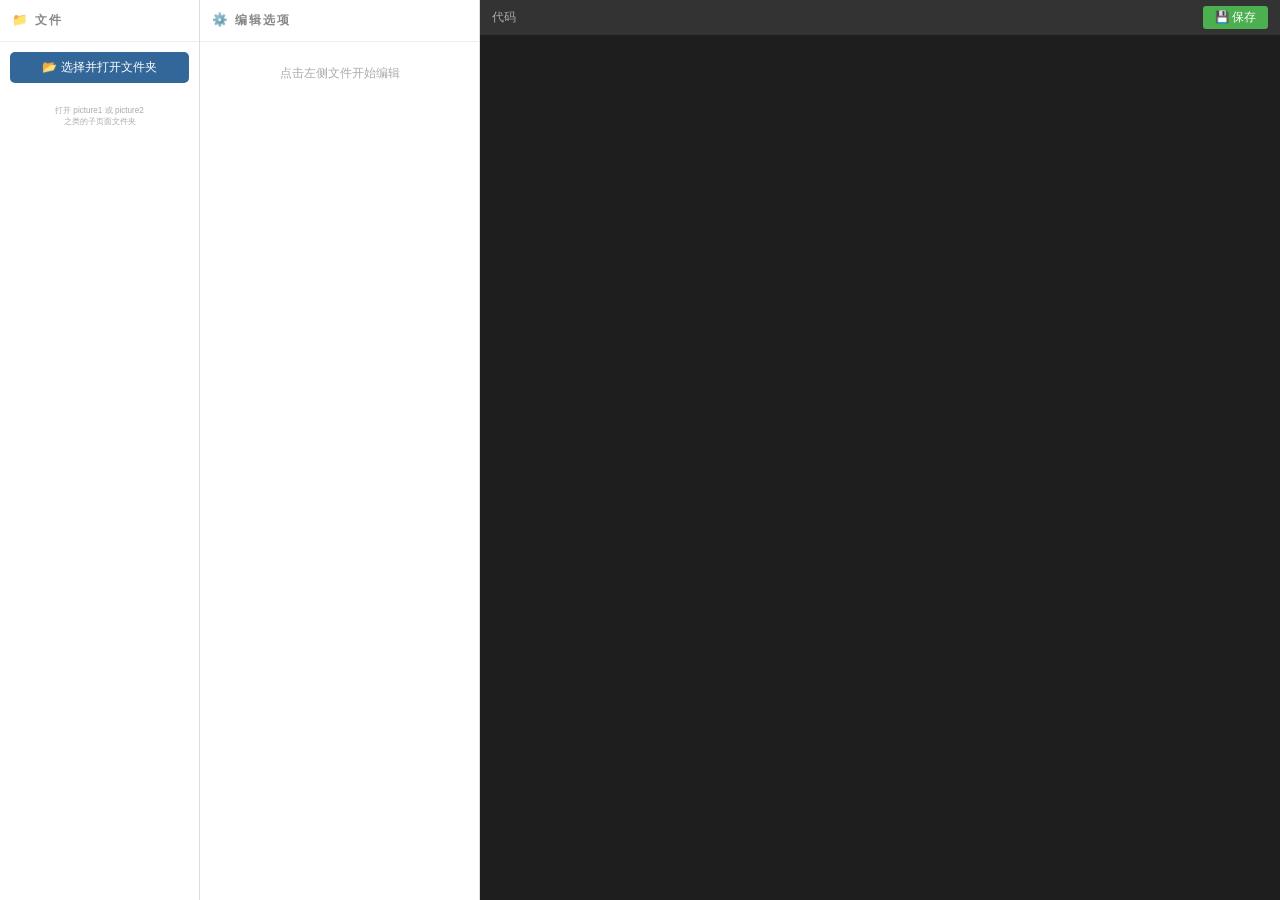
<file: photo/picture编辑器.html>
<!DOCTYPE html>
<html lang="zh-CN">
<head>
<meta charset="utf-8">
<meta name="viewport" content="width=device-width, initial-scale=1.0">
<title>Picture 编辑器</title>
<style>
*{margin:0;padding:0;box-sizing:border-box}
body{background:#f0ebe3;font-family:"Microsoft YaHei",sans-serif;display:flex;height:100vh;overflow:hidden}
.sidebar{width:200px;background:#fff;border-right:1px solid #ddd;display:flex;flex-direction:column}
.sidebar h3{padding:12px;font-size:.78em;color:#888;letter-spacing:2px;border-bottom:1px solid #eee;flex-shrink:0}
.sidebar button.open-btn{margin:10px;padding:7px;background:#369;color:#fff;border:none;border-radius:5px;cursor:pointer;font-size:.75em;flex-shrink:0}
.sidebar .tree{flex:1;overflow-y:auto;padding:4px;font-size:.73em}
.tree .item{padding:3px 8px;cursor:pointer;display:flex;align-items:center;gap:4px;border-radius:3px;color:#555;white-space:nowrap;overflow:hidden;text-overflow:ellipsis}
.tree .item:hover{background:#f0f4f8}
.tree .item.active{background:#e8f0f8;color:#369;font-weight:bold}
.tree .item.dir{color:#369}
.panel{width:280px;background:#fff;border-right:1px solid #ddd;display:flex;flex-direction:column;overflow:hidden}
.panel h3{padding:12px;font-size:.78em;color:#888;letter-spacing:2px;border-bottom:1px solid #eee;flex-shrink:0}
.panel .opts{flex:1;overflow-y:auto;padding:12px}
.panel label{display:block;font-size:.72em;color:#888;margin:10px 0 2px}
.panel input,.panel textarea{width:100%;padding:6px 8px;border:1px solid #ddd;border-radius:4px;font-size:.75em;font-family:inherit;margin-bottom:4px}
.panel textarea{min-height:80px;resize:vertical}
.panel button{padding:6px 12px;border:none;border-radius:4px;cursor:pointer;font-size:.75em;margin:4px 2px}
.panel .btn-insert{background:#369;color:#fff}
.panel .btn-save{background:#4caf50;color:#fff;width:100%;margin-top:8px}
.panel .b{font-size:.75em;color:#666;margin-top:12px;display:block}
.code{flex:1;display:flex;flex-direction:column;background:#1e1e1e}
.code .bar{background:#333;padding:6px 12px;display:flex;align-items:center;gap:8px}
.code .bar span{font-size:.72em;color:#aaa}
.code textarea{flex:1;padding:14px;border:none;font-family:"Consolas","Courier New",monospace;font-size:.78em;line-height:1.6;resize:none;outline:none;background:#1e1e1e;color:#d4d4d4}
.msg{position:fixed;bottom:20px;left:50%;transform:translateX(-50%);padding:8px 20px;background:#333;color:#fff;border-radius:20px;font-size:.78em;opacity:0;transition:opacity .3s;z-index:99}
.msg.show{opacity:1}
</style>
</head>
<body>

<div class="sidebar">
  <h3>📁 文件</h3>
  <button class="open-btn" onclick="openFolder()">📂 选择并打开文件夹</button>
  <div class="tree" id="fileTree"><p style="font-size:.7em;color:#aaa;text-align:center;padding:8px">打开 picture1 或 picture2<br>之类的子页面文件夹</p></div>
</div>

<div class="panel">
  <h3>⚙️ 编辑选项</h3>
  <div class="opts" id="editOpts">
    <p style="font-size:.73em;color:#aaa;text-align:center;padding:12px">点击左侧文件开始编辑</p>
  </div>
</div>

<div class="code">
  <div class="bar">
    <span id="codeLabel">代码</span>
    <span style="flex:1"></span>
    <button onclick="saveFile()" style="padding:4px 12px;background:#4caf50;color:#fff;border:none;border-radius:3px;cursor:pointer;font-size:.72em">💾 保存</button>
  </div>
  <textarea id="codeEditor" oninput="updateCode()" spellcheck="false"></textarea>
</div>
<div class="msg" id="msg"></div>

<script>
let dirHandle=null,curFile=null,curPath='',curType='';

function showMsg(t){const m=document.getElementById('msg');m.textContent=t;m.classList.add('show');setTimeout(()=>m.classList.remove('show'),2500)}

async function openFolder(){try{dirHandle=await window.showDirectoryPicker();await refreshTree();showMsg('✅ 已打开文件夹')}catch(e){if(e.name!=='AbortError')showMsg('需要Chrome/Edge')}}

async function refreshTree(){
  const t=document.getElementById('fileTree');t.innerHTML='';
  await scanDir(t,dirHandle,'');
}
async function scanDir(container,handle,path){
  const e=[];for await(const[n,h]of handle.entries())e.push({n,handle:h,kind:h.kind});
  e.sort((a,b)=>a.kind===b.kind?a.n.localeCompare(b.n):a.kind==='directory'?-1:1);
  for(const x of e){
    if(x.kind==='directory'){
      const d=document.createElement('div');d.className='item dir';
      d.innerHTML=`📁 ${x.n}`;
      const sub=document.createElement('div');sub.style.paddingLeft='12px';sub.style.display='none';
      d.onclick=()=>{sub.style.display=sub.style.display==='none'?'block':'none'};
      container.appendChild(d);container.appendChild(sub);
      await scanDir(sub,x.handle,path+x.n+'/');
    }else{
      const d=document.createElement('div');d.className='item';
      const ext=x.n.split('.').pop();
      const icons={html:'📄',css:'🎨',jpg:'🖼',png:'🖼',gif:'🖼'};
      d.innerHTML=`${icons[ext]||'📎'} ${x.n}`;
      d.onclick=async()=>{
        document.querySelectorAll('.tree .item').forEach(el=>el.classList.remove('active'));
        d.classList.add('active');
        await openFile(x.handle,x.n,path);
      };
      container.appendChild(d);
    }
  }
}

async function openFile(handle,name,path){
  const f=await handle.getFile();const t=await f.text();
  curFile=handle;curPath=path+name;curType=name.endsWith('.css')?'css':'html';
  document.getElementById('codeEditor').value=t;
  document.getElementById('codeLabel').textContent='📄 '+name;
  renderOpts(curType);
}

function renderOpts(type){
  const el=document.getElementById('editOpts');
  if(type==='html'){
    el.innerHTML=`
      <b class="b">🖼 主图片</b>
      <label>图片路径</label><input type="text" id="optPicSrc" value="picture/img.jpg">
      <button class="btn-insert" onclick="insertPic()">＋ 插入图片到光标位置</button>

      <b class="b">📝 文字描述</b>
      <label>描述内容</label><textarea id="optPicText" placeholder="在这里写描述文字……"></textarea>
      <button class="btn-insert" onclick="insertText()">＋ 插入文字到光标位置</button>

      <b class="b">📋 其他</b>
      <div style="font-size:.7em;color:#aaa;line-height:1.4">图片和文字会自动居中对齐。<br>也可直接在右侧代码编辑器中修改。<br>本地选择图片链接 → 粘贴到代码中。<br>文字在代码中直接输入。</div>`;
  }else{
    el.innerHTML=`
      <b class="b">🎨 网页背景</b>
      <div style="display:flex;gap:6px"><input type="color" id="cssBg" value="#D0D0D0" onchange="updateCSS()"><input type="text" id="cssBgTxt" value="#D0D0D0" style="flex:1"></div>
      <b class="b">📦 内容区背景</b>
      <div style="display:flex;gap:6px"><input type="color" id="cssWrap" value="#FFFFFF" onchange="updateCSS()"><input type="text" id="cssWrapTxt" value="#FFFFFF" style="flex:1"></div>
      <b class="b">📝 文字颜色</b>
      <div style="display:flex;gap:6px"><input type="color" id="cssText" value="#333333" onchange="updateCSS()"><input type="text" id="cssTextTxt" value="#333333" style="flex:1"></div>
      <b class="b">🔗 链接颜色</b>
      <div style="display:flex;gap:6px"><input type="color" id="cssLink" value="#336699" onchange="updateCSS()"><input type="text" id="cssLinkTxt" value="#336699" style="flex:1"></div>
      <b class="b">🔗 hover颜色</b>
      <div style="display:flex;gap:6px"><input type="color" id="cssHover" value="#224466" onchange="updateCSS()"><input type="text" id="cssHoverTxt" value="#224466" style="flex:1"></div>
      <div style="font-size:.7em;color:#aaa;margin-top:8px;line-height:1.4">选颜色后自动替换CSS中对应色值</div>`;
  }
}

function insertPic(){
  const src=document.getElementById('optPicSrc')?.value||'picture/img.jpg';
  const code=`<img src="${src}" alt="">`;
  insertAtCursor(code);
  showMsg('✅ 图片已插入');
}
function insertText(){
  const text=document.getElementById('optPicText')?.value||'文字描述';
  const code=`<p>${text}</p>`;
  insertAtCursor(code);
  showMsg('✅ 文字已插入');
}
function insertAtCursor(code){
  const ed=document.getElementById('codeEditor');
  const pos=ed.selectionStart||ed.value.length;
  ed.value=ed.value.substring(0,pos)+'\n'+code+'\n'+ed.value.substring(pos);
}

function updateCSS(){
  const map={cssBg:{rx:/body\{background:#[0-9a-fA-F]{3,6}/,prefix:'body{background:'},
             cssWrap:{rx:/background:#[0-9a-fA-F]{3,6}(?![^{]*body)/,prefix:'background:#'},
             cssText:{rx:/color:#[0-9a-fA-F]{3,6}(?![^{]*(background|body))/,prefix:'color:#'},
             cssLink:{rx:/a\{color:#[0-9a-fA-F]{3,6}/,prefix:'a{color:#'},
             cssHover:{rx:/a:hover\{text-decoration:underline;color:#[0-9a-fA-F]{3,6}/,prefix:'a:hover{text-decoration:underline;color:#'}};
  for(const[k,v]of Object.entries(map)){
    const el=document.getElementById(k);if(!el)continue;
    document.getElementById(k+'Txt').value=el.value;
    const ed=document.getElementById('codeEditor');
    ed.value=ed.value.replace(v.rx,v.prefix+el.value);
  }
}

function updateCode(){}
async function saveFile(){
  if(!curFile){showMsg('请先打开一个文件');return}
  const content=document.getElementById('codeEditor').value;
  try{const w=await curFile.createWritable();await w.write(content);await w.close();showMsg('✅ 已保存 '+curPath)}catch(e){showMsg('❌ 保存失败')}
}
document.addEventListener('keydown',e=>{if((e.ctrlKey||e.metaKey)&&e.key==='s'){e.preventDefault();saveFile()}});
</script>
</body>
</html>
</file>
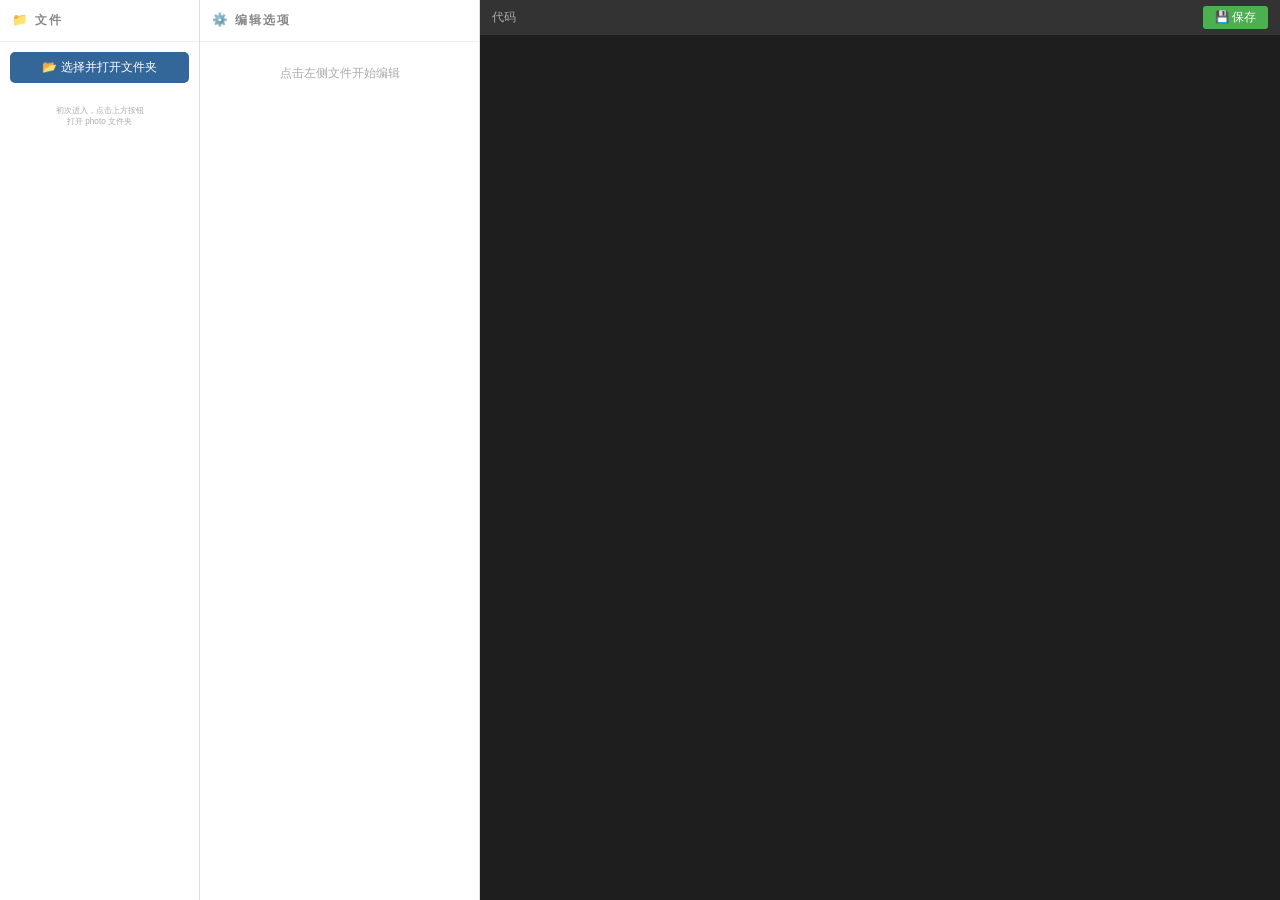
<file: photo/编辑器.html>
<!DOCTYPE html>
<html lang="zh-CN">
<head>
<meta charset="utf-8">
<meta name="viewport" content="width=device-width, initial-scale=1.0">
<title>照片编辑器</title>
<style>
*{margin:0;padding:0;box-sizing:border-box}
body{background:#f0ebe3;font-family:"Microsoft YaHei",sans-serif;display:flex;height:100vh;overflow:hidden}
/* 左侧：文件树 */
.sidebar{width:200px;background:#fff;border-right:1px solid #ddd;display:flex;flex-direction:column}
.sidebar h3{padding:12px;font-size:.78em;color:#888;letter-spacing:2px;border-bottom:1px solid #eee;flex-shrink:0}
.sidebar button.open-btn{margin:10px;padding:7px;background:#369;color:#fff;border:none;border-radius:5px;cursor:pointer;font-size:.75em;flex-shrink:0}
.sidebar .tree{flex:1;overflow-y:auto;padding:4px;font-size:.73em}
.tree .item{padding:3px 8px;cursor:pointer;display:flex;align-items:center;gap:4px;border-radius:3px;color:#555;white-space:nowrap;overflow:hidden;text-overflow:ellipsis}
.tree .item:hover{background:#f0f4f8}
.tree .item.active{background:#e8f0f8;color:#369;font-weight:bold}
.tree .item.dir{color:#369}
/* 中间：编辑面板 */
.panel{width:280px;background:#fff;border-right:1px solid #ddd;display:flex;flex-direction:column;overflow:hidden}
.panel h3{padding:12px;font-size:.78em;color:#888;letter-spacing:2px;border-bottom:1px solid #eee;flex-shrink:0}
.panel .opts{flex:1;overflow-y:auto;padding:12px}
.panel label{display:block;font-size:.72em;color:#888;margin:10px 0 2px}
.panel input,.panel select,.panel textarea{width:100%;padding:6px 8px;border:1px solid #ddd;border-radius:4px;font-size:.75em;font-family:inherit;margin-bottom:4px}
.panel textarea{min-height:60px;resize:vertical}
.panel button{padding:6px 12px;border:none;border-radius:4px;cursor:pointer;font-size:.75em;margin:4px 2px}
.panel .btn-insert{background:#369;color:#fff}
.panel .btn-save{background:#4caf50;color:#fff;width:100%;margin-top:8px}
.panel .btn-export{background:#fff;border:1px solid #ddd;width:100%;margin-top:4px}
.panel .hint{font-size:.68em;color:#aaa;margin:4px 0;line-height:1.4}
.panel .color-row{display:flex;align-items:center;gap:6px}
.panel .color-row input[type=color]{width:30px;height:30px;padding:0;border:none;cursor:pointer}
.panel .color-row input[type=text]{flex:1}
/* 右侧：代码编辑 */
.code{flex:1;display:flex;flex-direction:column;background:#1e1e1e}
.code .bar{background:#333;padding:6px 12px;display:flex;align-items:center;gap:8px}
.code .bar span{font-size:.72em;color:#aaa}
.code textarea{flex:1;padding:14px;border:none;font-family:"Consolas","Courier New",monospace;font-size:.78em;line-height:1.6;resize:none;outline:none;background:#1e1e1e;color:#d4d4d4;tab-size:2}
.msg{position:fixed;bottom:20px;left:50%;transform:translateX(-50%);padding:8px 20px;background:#333;color:#fff;border-radius:20px;font-size:.78em;opacity:0;transition:opacity .3s;z-index:99}
.msg.show{opacity:1}
</style>
</head>
<body>

<div class="sidebar">
  <h3>📁 文件</h3>
  <button class="open-btn" onclick="openFolder()">📂 选择并打开文件夹</button>
  <div class="tree" id="fileTree"><p style="font-size:.7em;color:#aaa;text-align:center;padding:8px">初次进入，点击上方按钮<br>打开 photo 文件夹</p></div>
</div>

<div class="panel">
  <h3>⚙️ 编辑选项</h3>
  <div class="opts" id="editOpts">
    <p style="font-size:.73em;color:#aaa;text-align:center;padding:12px">点击左侧文件开始编辑</p>
  </div>
</div>

<div class="code">
  <div class="bar">
    <span id="codeLabel">代码</span>
    <span style="flex:1"></span>
    <button onclick="saveFile()" style="padding:4px 12px;background:#4caf50;color:#fff;border:none;border-radius:3px;cursor:pointer;font-size:.72em">💾 保存</button>
  </div>
  <textarea id="codeEditor" oninput="updateCode()" spellcheck="false"></textarea>
</div>
<div class="msg" id="msg"></div>

<script>
let dirHandle=null,curFile=null,curPath='',curType='';

function showMsg(t){const m=document.getElementById('msg');m.textContent=t;m.classList.add('show');setTimeout(()=>m.classList.remove('show'),2500)}

// === 打开文件夹 ===
async function openFolder(){try{dirHandle=await window.showDirectoryPicker();await refreshTree();showMsg('✅ 已打开文件夹')}catch(e){if(e.name!=='AbortError')showMsg('需要Chrome/Edge浏览器')}}

async function refreshTree(){
  const t=document.getElementById('fileTree');t.innerHTML='';
  await scanDir(t,dirHandle,'');
}
async function scanDir(container,handle,path){
  const e=[];for await(const[n,h]of handle.entries())e.push({n,handle:h,kind:h.kind});
  e.sort((a,b)=>a.kind===b.kind?a.n.localeCompare(b.n):a.kind==='directory'?-1:1);
  for(const x of e){
    if(x.kind==='directory'){
      const d=document.createElement('div');d.className='item dir';
      d.innerHTML=`📁 ${x.n}`;
      const sub=document.createElement('div');sub.style.paddingLeft='12px';sub.style.display='none';
      d.onclick=()=>{sub.style.display=sub.style.display==='none'?'block':'none'};
      container.appendChild(d);container.appendChild(sub);
      await scanDir(sub,x.handle,path+x.n+'/');
    }else{
      const d=document.createElement('div');d.className='item';
      const ext=x.n.split('.').pop();
      const icons={html:'📄',css:'🎨',jpg:'🖼',png:'🖼',gif:'🖼'};
      d.innerHTML=`${icons[ext]||'📎'} ${x.n}`;
      d.onclick=async()=>{
        document.querySelectorAll('.tree .item').forEach(el=>el.classList.remove('active'));
        d.classList.add('active');
        await openFile(x.handle,x.n,path);
      };
      container.appendChild(d);
    }
  }
}

// === 打开文件 ===
async function openFile(handle,name,path){
  const f=await handle.getFile();const t=await f.text();
  curFile=handle;curPath=path+name;curType=name.endsWith('.css')?'css':'html';
  document.getElementById('codeEditor').value=t;
  document.getElementById('codeLabel').textContent='📄 '+name;
  renderEditOpts(curType);
}

// === 编辑选项面板 ===
function renderEditOpts(type){
  const el=document.getElementById('editOpts');
  if(type==='html'){
    el.innerHTML=`
      <div style="margin-bottom:12px">
        <b style="font-size:.75em;color:#666">🖼 有链接图片卡片（点击进子页）</b>
        <label>图片路径</label><input type="text" id="optImgSrc" value="picture1/picture/img.jpg">
        <label>图片名称（≤10字）</label><input type="text" id="optImgName" value="照片名" maxlength="10">
        <label>链接目标</label><input type="text" id="optImgLink" value="picture1/picture.html">
        <button class="btn-insert" onclick="insertCard()">＋ 插入卡片</button>
      </div>
      <div style="margin-bottom:12px">
        <b style="font-size:.75em;color:#666">📷 无链接图片（精选展示）</b>
        <label>图片路径</label><input type="text" id="optFeatSrc" value="photos/img.jpg">
        <label>文字描述</label><input type="text" id="optFeatText" value="描述">
        <button class="btn-insert" onclick="insertFeatured()">＋ 插入精选</button>
      </div>
      <div style="margin-bottom:12px">
        <b style="font-size:.75em;color:#666">📝 其他编辑</b>
        <label>在代码编辑器中直接粘贴图片路径，文字在代码中直接输入</label>
        <div class="hint">在代码编辑器中直接修改HTML</div>
      </div>`;
  }else{
    el.innerHTML=`
      <div style="margin-bottom:12px">
        <b style="font-size:.75em;color:#666">🎨 网页背景</b>
        <div class="color-row"><input type="color" id="cssBg" value="#D0D0D0" onchange="updateCSSColor()"><input type="text" id="cssBgTxt" value="#D0D0D0" onchange="syncColor('bg')"></div>
      </div>
      <div style="margin-bottom:12px">
        <b style="font-size:.75em;color:#666">📦 内容区背景</b>
        <div class="color-row"><input type="color" id="cssWrap" value="#FFFFFF" onchange="updateCSSColor()"><input type="text" id="cssWrapTxt" value="#FFFFFF" onchange="syncColor('wrap')"></div>
      </div>
      <div style="margin-bottom:12px">
        <b style="font-size:.75em;color:#666">📝 文字颜色</b>
        <div class="color-row"><input type="color" id="cssText" value="#333333" onchange="updateCSSColor()"><input type="text" id="cssTextTxt" value="#333333" onchange="syncColor('text')"></div>
      </div>
      <div style="margin-bottom:12px">
        <b style="font-size:.75em;color:#666">🔗 链接颜色</b>
        <div class="color-row"><input type="color" id="cssLink" value="#336699" onchange="updateCSSColor()"><input type="text" id="cssLinkTxt" value="#336699" onchange="syncColor('link')"></div>
      </div>
      <div style="margin-bottom:12px">
        <b style="font-size:.75em;color:#666">🔗 链接hover颜色</b>
        <div class="color-row"><input type="color" id="cssHover" value="#224466" onchange="updateCSSColor()"><input type="text" id="cssHoverTxt" value="#224466" onchange="syncColor('hover')"></div>
      </div>
      <div class="hint">选择颜色后，代码中的色值会自动替换。也可在右侧代码编辑器中直接修改。</div>`;
  }
}

// === HTML 插入 ===
function insertCard(){
  const src=document.getElementById('optImgSrc').value||'img.jpg';
  const name=document.getElementById('optImgName').value||'照片';
  const link=document.getElementById('optImgLink').value||'#';
  const code=`<a href="${link}" class="gallery-card">\n  <img src="${src}" alt="">\n  <p>${name}</p>\n</a>`;
  const ed=document.getElementById('codeEditor');
  const pos=ed.selectionStart||ed.value.length;
  ed.value=ed.value.substring(0,pos)+'\n'+code+'\n'+ed.value.substring(pos);
  showMsg('✅ 卡片已插入');
}
function insertFeatured(){
  const src=document.getElementById('optFeatSrc').value||'img.jpg';
  const text=document.getElementById('optFeatText').value||'描述';
  const code=`<div class="featured-card">\n  <img src="${src}" alt="">\n  <p>${text}</p>\n</div>`;
  const ed=document.getElementById('codeEditor');
  const pos=ed.selectionStart||ed.value.length;
  ed.value=ed.value.substring(0,pos)+'\n'+code+'\n'+ed.value.substring(pos);
  showMsg('✅ 精选卡片已插入');
}

// === CSS颜色 ===
function updateCSSColor(){
  const colors={bg:{id:'cssBg',prop:'body{background:'},wrap:{id:'cssWrap',prop:'background:#'},text:{id:'cssText',prop:'color:#'},link:{id:'cssLink',prop:'a{color:#'},hover:{id:'cssHover',prop:'a:hover{text-decoration:underline;color:#'}};
  for(const[k,v]of Object.entries(colors)){
    const el=document.getElementById(v.id);if(!el)continue;
    const hex=el.value;document.getElementById(v.id+'Txt').value=hex;
    const ed=document.getElementById('codeEditor');
    const rx=new RegExp(v.prop.replace(/[{}]/g,'\\$&')+'[0-9a-fA-F]{3,6}','i');
    ed.value=ed.value.replace(rx,v.prop+hex);
  }
}
function syncColor(which){
  const map={bg:'cssBg',wrap:'cssWrap',text:'cssText',link:'cssLink',hover:'cssHover'};
  const txt=document.getElementById(map[which]+'Txt').value;
  document.getElementById(map[which]).value=txt;
  updateCSSColor();
}

function updateCode(){/* 代码编辑器的内容在保存时生效 */}

// === 保存 ===
async function saveFile(){
  if(!curFile){showMsg('请先打开一个文件');return}
  const content=document.getElementById('codeEditor').value;
  try{const w=await curFile.createWritable();await w.write(content);await w.close();showMsg('✅ 已保存 '+curPath)}catch(e){showMsg('❌ 保存失败')}
}
document.addEventListener('keydown',e=>{if((e.ctrlKey||e.metaKey)&&e.key==='s'){e.preventDefault();saveFile()}});
</script>
</body>
</html>
</file>
